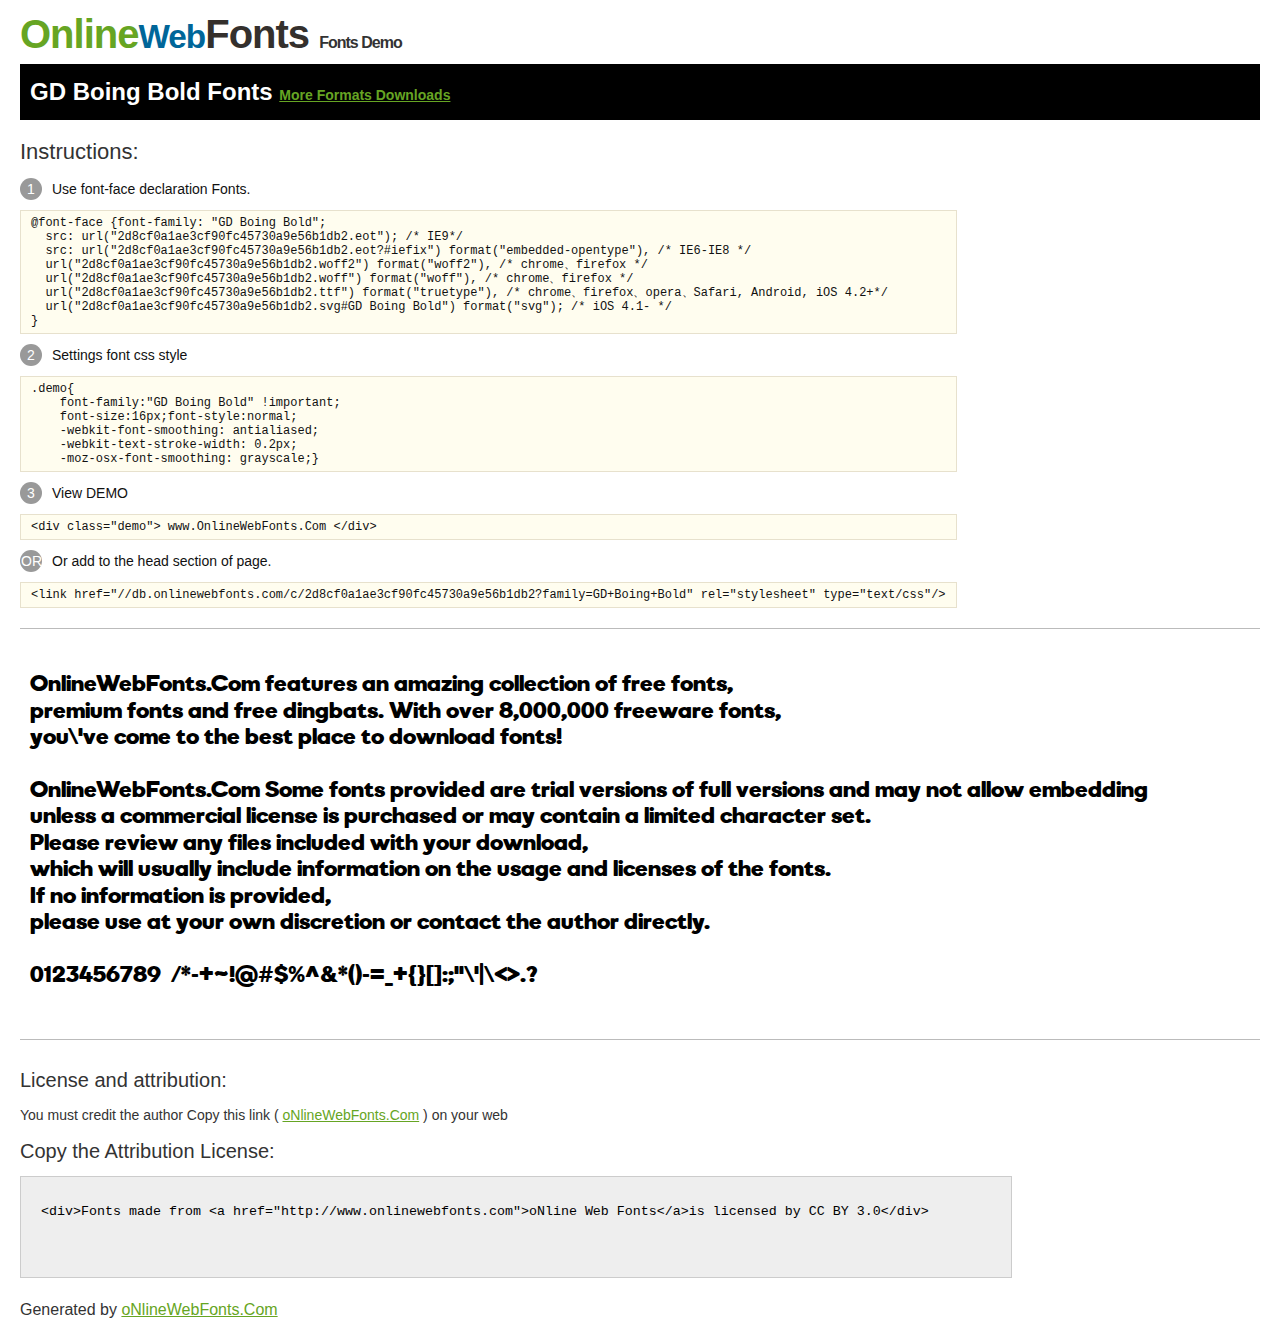
<file: font/GD Boing Bold/@font-face/Demo.html>
<!DOCTYPE html>
<html>
<head>
<meta charset="utf-8"/>
<title>GD Boing Bold Font - OnlineWebFonts.COM</title>
<style type="text/css">
@font-face {font-family: "GD Boing Bold";
  src: url("2d8cf0a1ae3cf90fc45730a9e56b1db2.eot"); /* IE9*/
  src: url("2d8cf0a1ae3cf90fc45730a9e56b1db2.eot?#iefix") format("embedded-opentype"), /* IE6-IE8 */
  url("2d8cf0a1ae3cf90fc45730a9e56b1db2.woff2") format("woff2"), /* chrome、firefox */
  url("2d8cf0a1ae3cf90fc45730a9e56b1db2.woff") format("woff"), /* chrome、firefox */
  url("2d8cf0a1ae3cf90fc45730a9e56b1db2.ttf") format("truetype"), /* chrome、firefox、opera、Safari, Android, iOS 4.2+*/
  url("2d8cf0a1ae3cf90fc45730a9e56b1db2.svg#GD Boing Bold") format("svg"); /* iOS 4.1- */
}
*{margin:0;padding:0;list-style:none;}pre{border:solid 1px #e7e1cd;background-color:#fffdef;overflow:auto;font-size:12px;line-height:14px;margin-top:10px;margin-right:0;margin-bottom:10px;margin-left:0;padding-top:5px;padding-right:10px;padding-bottom:5px;padding-left:10px;}.demo pre{color:#000;line-height: 1.2em;font-family:"GD Boing Bold"!important;font-size:22px;background-color:#FFF;border-top-width:0px;border-right-width:0px;border-bottom-width:0px;border-left-width:0px;}body{font-family:sans-serif;line-height:1.5;font-size:16px;padding:20px;color:#333;}:hover,:before,:after{-webkit-transition:all 0.1s ease-in;-moz-transition:all 0.1s ease-in;-ms-transition:all 0.1s ease-in;-o-transition:all 0.1s ease-in;transition:all 0.1s ease-in;}*{-moz-box-sizing:border-box;-webkit-box-sizing:border-box;box-sizing:border-box;margin:0;padding:0;}a{color:#66A523;}h1.logo{font-size:40px;letter-spacing:-1px;margin-top:-16px;}h1.logo strong{font-size:16px;font-family:sans-serif;color:#333;}h1.logo a{color:#34302d;text-decoration:none;}h1.logo a span{color:#66A523;}h1.logo a small{color:#006699;}.info{float:left;font-size:14px;margin-top:15px;}.info ul{margin-left:0px;color:#111;margin-bottom:20px;}.info .exs{font-size:12px;color:#666;margin-left:35px;display:block;}.info ul li{margin-top:10px;list-style:none;}.info .numno{color:#fff;border-radius:20px;padding:1px;display:inline-block;width:22px;height:22px;text-align:center;margin-right:10px;background-color:#999999;}.info ul strong{font-weight:normal;color:#000;}.info .inst{font-size:22px;margin-bottom:10px;}.demo{float:left;width:100%;height:auto;border-top-width:1px;border-top-style:solid;border-top-color:#bbb;border-bottom-width:1px;border-bottom-style:solid;border-bottom-color:#bbb;padding-bottom:10px;}.demo .demo_svg{float:left;height:auto;width:100px;margin-right:5px;margin-left:5px;margin-bottom:10px;}.demo .demo_svg i{float:left;height:80px;width:80px;text-align:center;font-size:40px;margin-left:10px;line-height:80px;color:#777;}.demo .demo_svg .code{float:left;height:20px;width:100%;overflow:hidden;text-align:center;line-height:20px;font-size:11px;color:#666;}.demo .demo_svg .txt{float:left;height:20px;width:100%;font-size:11px;text-align:center;white-space:nowrap;overflow:hidden;line-height:20px;}.demo .demo_svg:hover i{font-size:60px;color:#333;}.by{padding-top:15px;float:left;width:100%;margin-top:10px;margin-right:0;margin-bottom:10px;margin-left:0;}.by{margin-bottom:10px;font-size:20px;}.by .attr{font-size:14px;color:#333;padding-top:10px;padding-bottom:10px;}textarea{width:80%;height:auto;border:1px solid #CCC;resize:none;background:#EEE;padding:20px;float:left;margin-top:10px;line-height:30px;}#footer{float:left;width:100%;margin-top:10px;padding-bottom:20px;}h2{background-color:#000;padding-top:10px;padding-bottom:10px;padding-left:10px;color:#FFF;}
</style>
</head>
<body>
<h1 class="logo"> <a href="http://www.onlinewebfonts.com/"> <span>Online</span><small>Web</small>Fonts</a> <strong>Fonts Demo</strong></h1>
<h2>
GD Boing Bold Fonts <a style="font-size:14px;" href="http://www.onlinewebfonts.com/download/2d8cf0a1ae3cf90fc45730a9e56b1db2" target="_blank">More Formats Downloads</a></h2>
<div class="info">
  <div class="inst">Instructions:</div>
  <ul>
    <li>
      <p> <span class="numno">1</span>Use font-face declaration Fonts.<br />
        <span class="exs">
        <pre>
@font-face {font-family: "GD Boing Bold";
  src: url("2d8cf0a1ae3cf90fc45730a9e56b1db2.eot"); /* IE9*/
  src: url("2d8cf0a1ae3cf90fc45730a9e56b1db2.eot?#iefix") format("embedded-opentype"), /* IE6-IE8 */
  url("2d8cf0a1ae3cf90fc45730a9e56b1db2.woff2") format("woff2"), /* chrome、firefox */
  url("2d8cf0a1ae3cf90fc45730a9e56b1db2.woff") format("woff"), /* chrome、firefox */
  url("2d8cf0a1ae3cf90fc45730a9e56b1db2.ttf") format("truetype"), /* chrome、firefox、opera、Safari, Android, iOS 4.2+*/
  url("2d8cf0a1ae3cf90fc45730a9e56b1db2.svg#GD Boing Bold") format("svg"); /* iOS 4.1- */
}
</pre>
      </span> 
    </li>
    <li>
      <p> <span class="numno">2</span>Settings font css style <br />
      <span class="exs">
<pre>
.demo{
    font-family:"GD Boing Bold" !important;
    font-size:16px;font-style:normal;
    -webkit-font-smoothing: antialiased;
    -webkit-text-stroke-width: 0.2px;
    -moz-osx-font-smoothing: grayscale;}
</pre>
      </span> 
    </li>
    <li>
      <p> <span class="numno">3</span>View DEMO <br />
      <span class="exs"><pre>
&lt;div class="demo"&gt; www.OnlineWebFonts.Com &lt;/div&gt;
</pre></span> 
    </li>
    <li>
      <p> <span class="numno">OR</span>Or add to the head section of page. <br />
      <span class="exs"><pre>
&lt;link href="//db.onlinewebfonts.com/c/2d8cf0a1ae3cf90fc45730a9e56b1db2?family=GD+Boing+Bold" rel="stylesheet" type="text/css"/&gt;
</pre></span> 
    </li>
  </ul>
</div>
<div class="demo">
<pre>

OnlineWebFonts.Com features an amazing collection of free fonts,
premium fonts and free dingbats. With over 8,000,000 freeware fonts, 
you\'ve come to the best place to download fonts! 

OnlineWebFonts.Com Some fonts provided are trial versions of full versions and may not allow embedding 
unless a commercial license is purchased or may contain a limited character set. 
Please review any files included with your download, 
which will usually include information on the usage and licenses of the fonts. 
If no information is provided, 
please use at your own discretion or contact the author directly. 

0123456789  /*-+~!@#$%^&*()-=_+{}[]:;"\'|\<>.?

</pre>
</div>

<div class="by">
<div class="by_title">License and attribution:</div>
<div class="attr">You must credit the author Copy this link ( <a href="http://www.onlinewebfonts.com" target="_blank">oNlineWebFonts.Com</a> ) on your web </div><div class="usetitle">Copy the Attribution License:</div>
<textarea onclick="this.focus();this.select();">&lt;div&gt;Fonts made from &lt;a href="http://www.onlinewebfonts.com"&gt;oNline Web Fonts&lt;/a&gt;is licensed by CC BY 3.0&lt;/div&gt;</textarea>
</div>
<div id="footer">
    <div>Generated by <a href="http://www.onlinewebfonts.com" target="_blank">oNlineWebFonts.Com</a></div>
</div>
</body>
</html>
</file>
